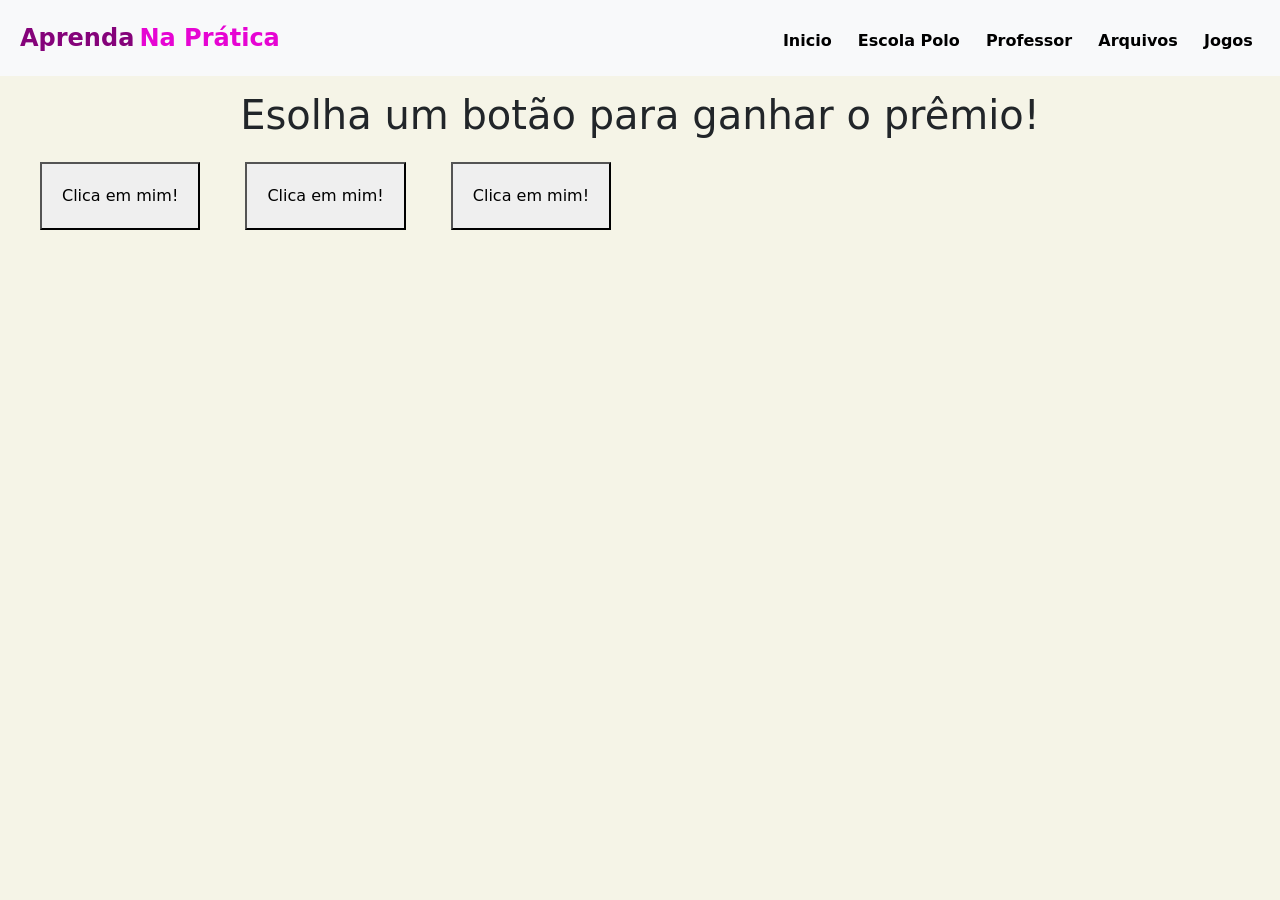
<file: desafio 1.html>
<!DOCTYPE html>
<html>

<head>
    <title>Aula Back-Ende 3º Ano - Polo Arapongas</title>

    <meta charset="UTF-8">
    <meta name="viewport" content="width=device-width, initial-scale=1.0">
    <title>Aula de Front-End</title>

    <link href="https://cdn.jsdelivr.net/npm/bootstrap@5.3.3/dist/css/bootstrap.min.css" rel="stylesheet"
        integrity="sha384-QWTKZyjpPEjISv5WaRU9OFeRpok6YctnYmDr5pNlyT2bRjXh0JMhjY6hW+ALEwIH" crossorigin="anonymous">
    <script src="https://cdn.jsdelivr.net/npm/bootstrap@5.3.3/dist/js/bootstrap.bundle.min.js"
        integrity="sha384-YvpcrYf0tY3lHB60NNkmXc5s9fDVZLESaAA55NDzOxhy9GkcIdslK1eN7N6jIeHz"
        crossorigin="anonymous"></script>

    <link rel="stylesheet" href="style5.css">


</head>

<body>


    <header class="bg-light header">
        <section>
            <span class="span-1">Aprenda</span>
            <span class="span-2">Na Prática</span>

            <section class="links">
                <a href="index.html">Inicio</a>
                <a href="Polo.html">Escola Polo</a>
                <a href="Professor.html">Professor</a>
                <a href="Arquivos.html">Arquivos</a>
                <a href="Exemplos.html">Jogos</a>
            </section>
        </section>
    </header>

    <h1>Esolha um botão para ganhar o prêmio!</h1>
    <button onclick="botao1()">Clica em mim!</button>
    <button onclick="botao2()">Clica em mim!</button>
    <button onclick="botao3()">Clica em mim!</button>

    <script>
        function botao1() {
            window.alert('Você clicou no botão 1 - PERDEU!')
        }
        function botao2() {
            window.alert('Você clicou no botão 2 - PERDEU!')
        }
        function botao3() {
            window.alert('Você clicou no botão 3 - PARABÉNS!')
        }
    </script>
</body>

</html>
</file>
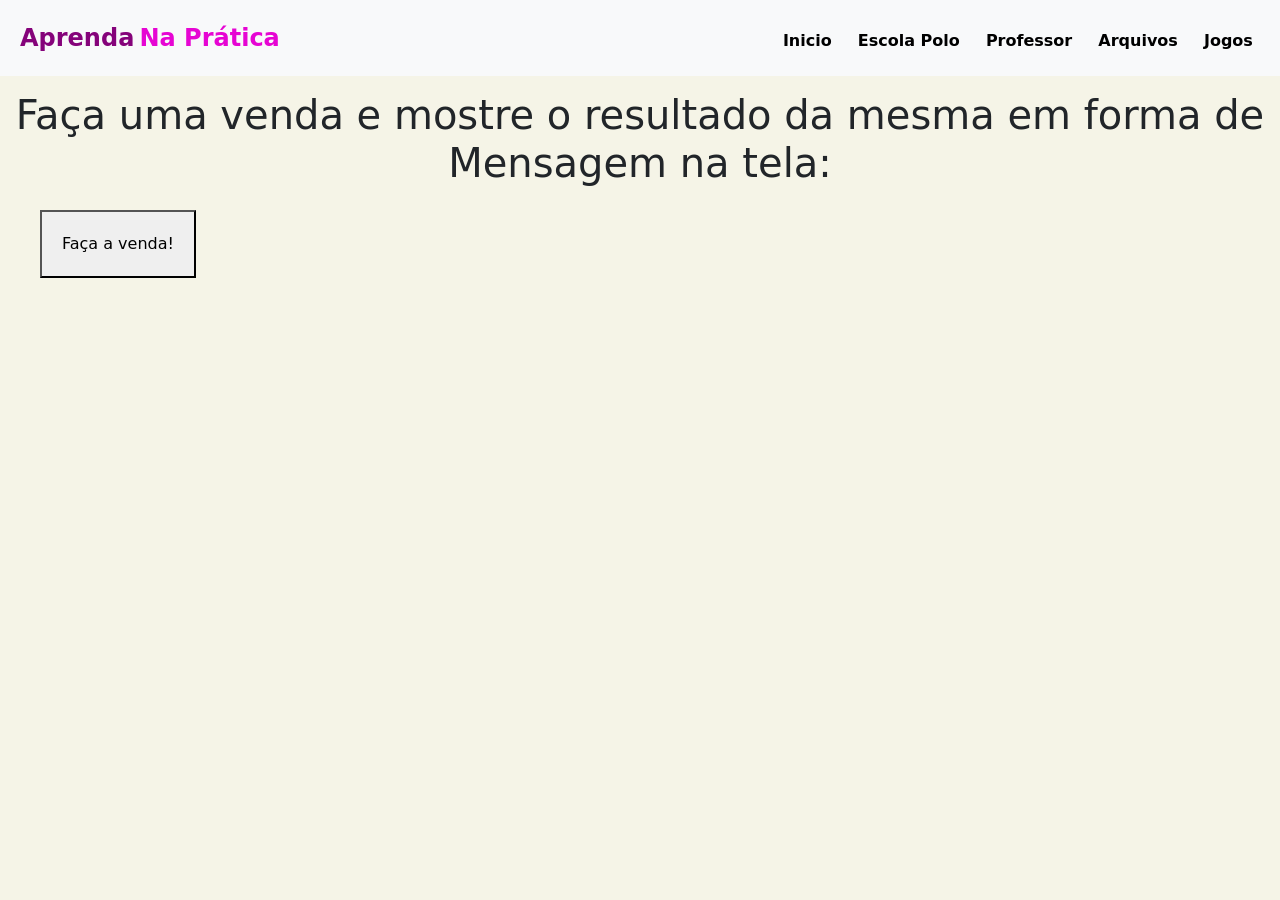
<file: desafio 10.html>
<!DOCTYPE html>
<html>

<head>
    <title>Aula Back-Ende 3º Ano - Polo Arapongas</title>

    <meta charset="UTF-8">
    <meta name="viewport" content="width=device-width, initial-scale=1.0">
    <title>Aula de Front-End</title>

    <link href="https://cdn.jsdelivr.net/npm/bootstrap@5.3.3/dist/css/bootstrap.min.css" rel="stylesheet"
        integrity="sha384-QWTKZyjpPEjISv5WaRU9OFeRpok6YctnYmDr5pNlyT2bRjXh0JMhjY6hW+ALEwIH" crossorigin="anonymous">
    <script src="https://cdn.jsdelivr.net/npm/bootstrap@5.3.3/dist/js/bootstrap.bundle.min.js"
        integrity="sha384-YvpcrYf0tY3lHB60NNkmXc5s9fDVZLESaAA55NDzOxhy9GkcIdslK1eN7N6jIeHz"
        crossorigin="anonymous"></script>

    <link rel="stylesheet" href="style5.css">

</head>

<body>

    <header class="bg-light header">
        <section>
            <span class="span-1">Aprenda</span>
            <span class="span-2">Na Prática</span>

            <section class="links">
                <a href="index.html">Inicio</a>
                <a href="Polo.html">Escola Polo</a>
                <a href="Professor.html">Professor</a>
                <a href="Arquivos.html">Arquivos</a>
                <a href="Exemplos.html">Jogos</a>
            </section>
        </section>
    </header>

    <h1>Faça uma venda e mostre o resultado da mesma em forma de Mensagem na tela:</h1>
    <button onclick="calcular()">Faça a venda!</button>

    <script>
        function calcular() {
            let produto = (window.prompt('Qual produto comprado?         :'))
            let valor = Number(window.prompt('Digite um valor do mesmo      : '))
            let valorpago = Number(window.prompt('Digite um valor pago no caixa : '))
            window.alert(`O produto escolhido foi ${produto}, seu valor na loja é de ${valor.toFixed(2)}, 
            o cliente pagou ${valorpago.toFixed(2)}, e receberá o troco de 
            ${valorpago.toFixed(2) - valor.toFixed(2)}`)
        }
    </script>
</body>

</html>
</file>
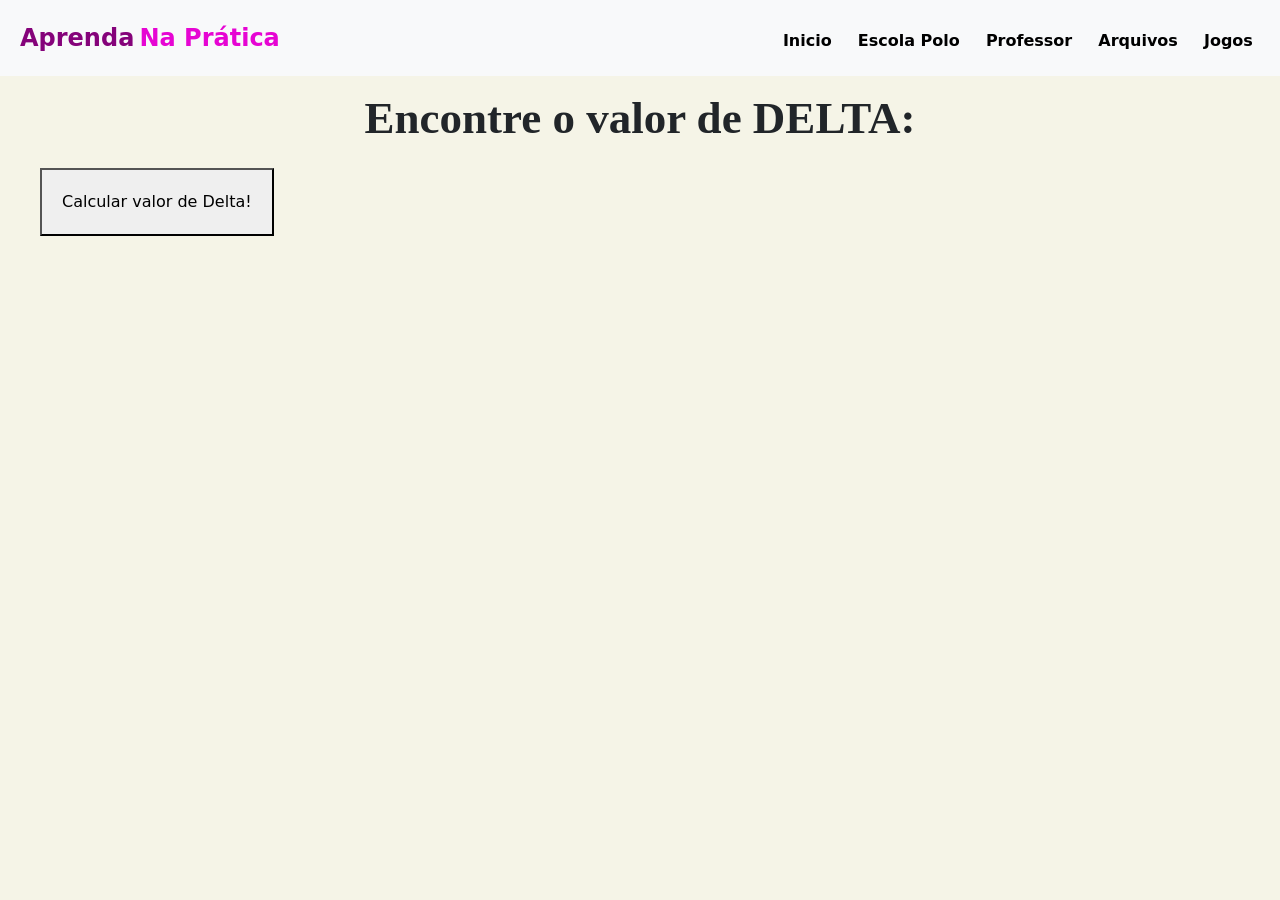
<file: desafio 11.html>
<!DOCTYPE html>
<html lang="pt-br">

<head>
    <meta charset="UTF-8">
    <meta name="viewport" content="width=device-width, initial-scale=1.0">
    <title>BHASKARA</title>

    <link href="https://cdn.jsdelivr.net/npm/bootstrap@5.3.3/dist/css/bootstrap.min.css" rel="stylesheet"
        integrity="sha384-QWTKZyjpPEjISv5WaRU9OFeRpok6YctnYmDr5pNlyT2bRjXh0JMhjY6hW+ALEwIH" crossorigin="anonymous">
    <script src="https://cdn.jsdelivr.net/npm/bootstrap@5.3.3/dist/js/bootstrap.bundle.min.js"
        integrity="sha384-YvpcrYf0tY3lHB60NNkmXc5s9fDVZLESaAA55NDzOxhy9GkcIdslK1eN7N6jIeHz"
        crossorigin="anonymous"></script>

    <link rel="stylesheet" href="style5.css">


</head>

<style>
    h1,
    h2,
    h3 {
        font-family: 'Pacifico', cursive;
        font-weight: bolder;
        font-size: 45px;
    }

    p {
        font-family: 'Pacifico', cursive;
        font-weight: bolder;
        font-size: 15px;
    }
</style>

<body>
   <header class="bg-light header">
        <section>
            <span class="span-1">Aprenda</span>
            <span class="span-2">Na Prática</span>

            <section class="links">
                <a href="index.html">Inicio</a>
                <a href="Polo.html">Escola Polo</a>
                <a href="Professor.html">Professor</a>
                <a href="Arquivos.html">Arquivos</a>
                <a href="Exemplos.html">Jogos</a>
            </section>
        </section>
    </header>

    <h1>Encontre o valor de DELTA: </h1>
    <button onclick="bhaskara()">Calcular valor de Delta!</button>

    <section id="situacao">
        <p></p>
    </section>

    <script>
        var jogahtml = window.document.getElementById('situacao')

        function bhaskara() {
            var a = Number(window.prompt('Qual valor de a: '))
            var b = Number(window.prompt('Qual valor de b: '))
            var c = Number(window.prompt('Qual valor de c: '))

            resultdelta = (b * b - 4 * a * c)

            jogahtml.innerHTML = `<p>A equação solicitada foi <mark>${a}x²+${b}x+${c}</mark> </p>`
            jogahtml.innerHTML += `<p> O valor de Delta será calculado da seguinte forma: <mark> Δ=${b}²-4*${a}*${c} </mark></p>`
            jogahtml.innerHTML += `<p> O valor de Δ será de: <mark> ${resultdelta}</mark></p>`
            jogahtml.innerHTML += `<p> Valor de a=${a} | valor de b=${b} | valor de c=${c} </p>`
        }
    </script>
</body>

</html>
</file>
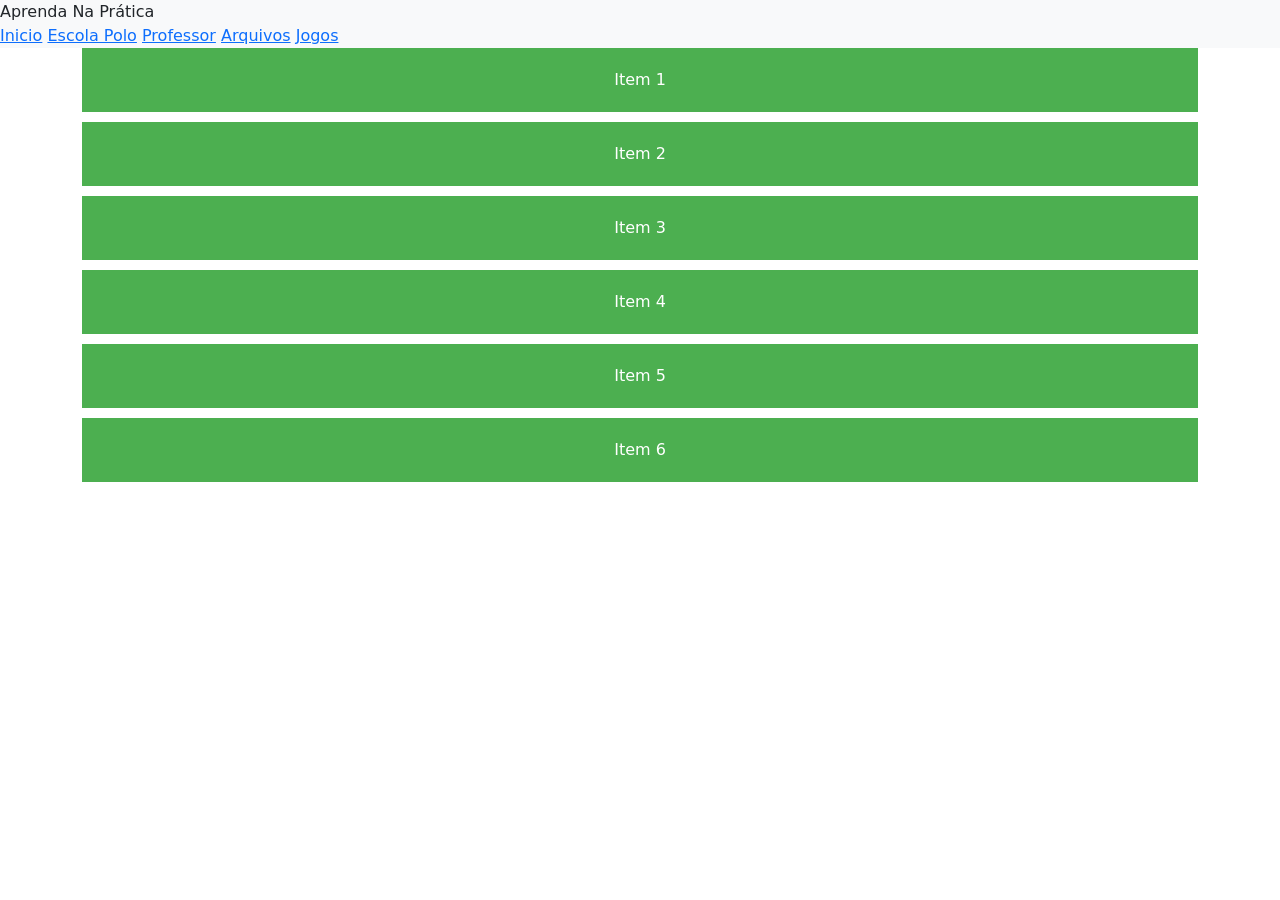
<file: desafio 14.html>
<!DOCTYPE html>
<html lang="en">

<head>
    <meta charset="UTF-8">
    <meta name="viewport" content="width=device-width, initial-scale=1.0">
    <title>Grid Fluido</title>
     <link href="https://cdn.jsdelivr.net/npm/bootstrap@5.3.3/dist/css/bootstrap.min.css" rel="stylesheet"
        integrity="sha384-QWTKZyjpPEjISv5WaRU9OFeRpok6YctnYmDr5pNlyT2bRjXh0JMhjY6hW+ALEwIH" crossorigin="anonymous">
    <script src="https://cdn.jsdelivr.net/npm/bootstrap@5.3.3/dist/js/bootstrap.bundle.min.js"
        integrity="sha384-YvpcrYf0tY3lHB60NNkmXc5s9fDVZLESaAA55NDzOxhy9GkcIdslK1eN7N6jIeHz"
        crossorigin="anonymous"></script>
    <style>
        .container {
            display: grid;
            grid-template-columns: repeat(auto-fit, minmax (200px, 1fr));
            gap: 10px;
        }

        .item {
            background-color: #4CAF50;
            color: white;
            padding: 20px;
            text-align: center;
        }
    </style>
</head>

<body>
    
    <header class="bg-light header">
        <section>
            <span class="span-1">Aprenda</span>
            <span class="span-2">Na Prática</span>
            
            <section class="links">
                <a href="index.html">Inicio</a>
                <a href="Polo.html">Escola Polo</a>
                <a href="Professor.html">Professor</a>
                <a href="Arquivos.html">Arquivos</a>
                <a href="Exemplos.html">Jogos</a>
            </section>
        </section>
    </header>
    <div class="container">
        <div class="item">Item 1</div>
        <div class="item">Item 2</div>
        <div class="item">Item 3</div>
        <div class="item">Item 4</div>
        <div class="item">Item 5</div>
        <div class="item">Item 6</div>
    </div>
</body>

</html>
</file>
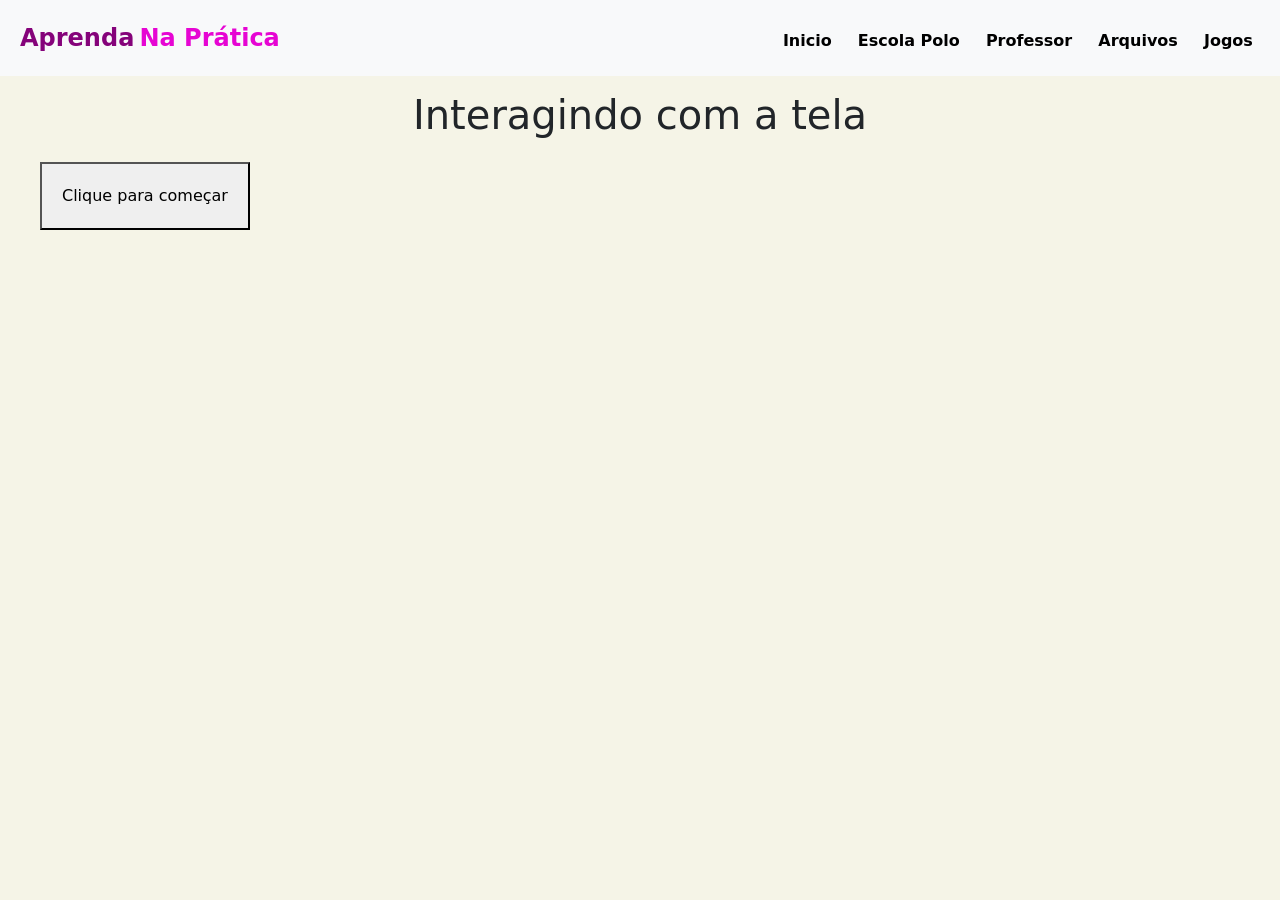
<file: desafio 2.html>
<!DOCTYPE html>
<html lang="pt-br">

<head>
    <title>Aula Back-Ende 3º Ano - Polo Arapongas</title>

    <meta charset="UTF-8">
    <meta name="viewport" content="width=device-width, initial-scale=1.0">
    <title>Aula de Front-End</title>

    <link href="https://cdn.jsdelivr.net/npm/bootstrap@5.3.3/dist/css/bootstrap.min.css" rel="stylesheet"
        integrity="sha384-QWTKZyjpPEjISv5WaRU9OFeRpok6YctnYmDr5pNlyT2bRjXh0JMhjY6hW+ALEwIH" crossorigin="anonymous">
    <script src="https://cdn.jsdelivr.net/npm/bootstrap@5.3.3/dist/js/bootstrap.bundle.min.js"
        integrity="sha384-YvpcrYf0tY3lHB60NNkmXc5s9fDVZLESaAA55NDzOxhy9GkcIdslK1eN7N6jIeHz"
        crossorigin="anonymous"></script>

    <link rel="stylesheet" href="style5.css">

</head>

<body>

    <header class="bg-light header">
        <section>
            <span class="span-1">Aprenda</span>
            <span class="span-2">Na Prática</span>

            <section class="links">
                <a href="index.html">Inicio</a>
                <a href="Polo.html">Escola Polo</a>
                <a href="Professor.html">Professor</a>
                <a href="Arquivos.html">Arquivos</a>
                <a href="Exemplos.html">Jogos</a>
            </section>
        </section>
    </header>

    <h1>Interagindo com a tela</h1>
    <button onclick="botao1()">Clique para começar</button>
    <script>
        function botao1() {
            let nome = window.prompt('Qual é o seu nome? ')
            window.alert(`Olá, ${nome}! É um prazer te conhecer, bem vindo ao Colegio Polo de Arapongas!`)
        }
    </script>
</body>

</html>
</file>
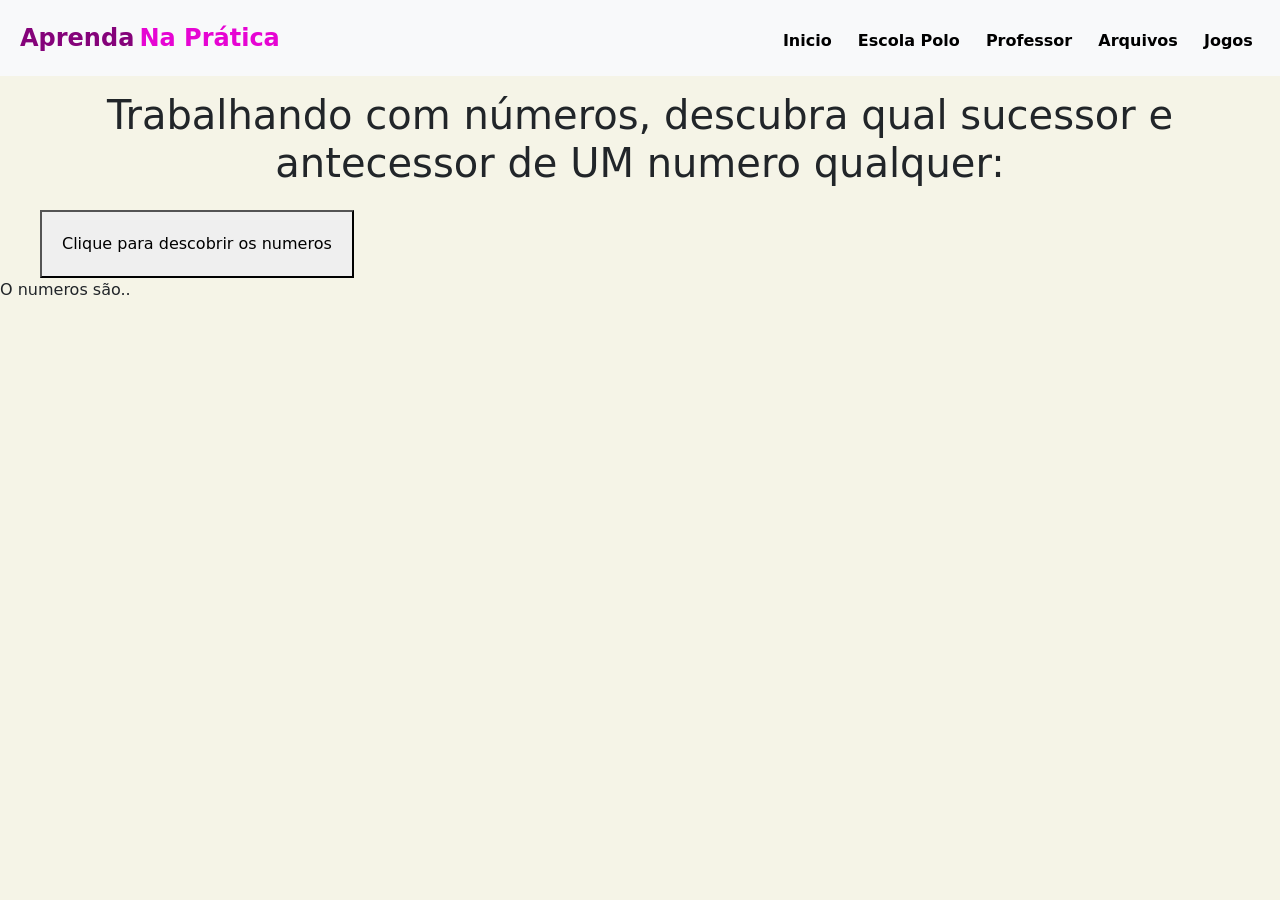
<file: desafio 3.html>
<!DOCTYPE html>
<html>

<head>
    <title>Aula Back-Ende 3º Ano - Polo Arapongas</title>

    <meta charset="UTF-8">
    <meta name="viewport" content="width=device-width, initial-scale=1.0">
    <title>Aula de Front-End</title>

    <link href="https://cdn.jsdelivr.net/npm/bootstrap@5.3.3/dist/css/bootstrap.min.css" rel="stylesheet"
        integrity="sha384-QWTKZyjpPEjISv5WaRU9OFeRpok6YctnYmDr5pNlyT2bRjXh0JMhjY6hW+ALEwIH" crossorigin="anonymous">
    <script src="https://cdn.jsdelivr.net/npm/bootstrap@5.3.3/dist/js/bootstrap.bundle.min.js"
        integrity="sha384-YvpcrYf0tY3lHB60NNkmXc5s9fDVZLESaAA55NDzOxhy9GkcIdslK1eN7N6jIeHz"
        crossorigin="anonymous"></script>

    <link rel="stylesheet" href="style5.css">

</head>

<body>

    <header class="bg-light header">
        <section>
            <span class="span-1">Aprenda</span>
            <span class="span-2">Na Prática</span>

            <section class="links">
                <a href="index.html">Inicio</a>
                <a href="Polo.html">Escola Polo</a>
                <a href="Professor.html">Professor</a>
                <a href="Arquivos.html">Arquivos</a>
                <a href="Exemplos.html">Jogos</a>
            </section>
        </section>
    </header>

    <h1>Trabalhando com números, descubra qual sucessor e antecessor de UM numero qualquer:</h1>
    <button onclick="calcular()">Clique para descobrir os numeros</button>

    <script>
        function calcular() {
            let n1 = Number(window.prompt('Digite um número: '))
            let res = document.querySelector('section#resultado')
            res.innerHTML = `<p>O antecessor do número ${n1} é ${n1 - 1} e o sucessor é ${n1 + 1}!</p>`
        }
    </script>

    <section id="resultado">
        <p>O numeros são..</p>
    </section>

</body>

</html>
</file>
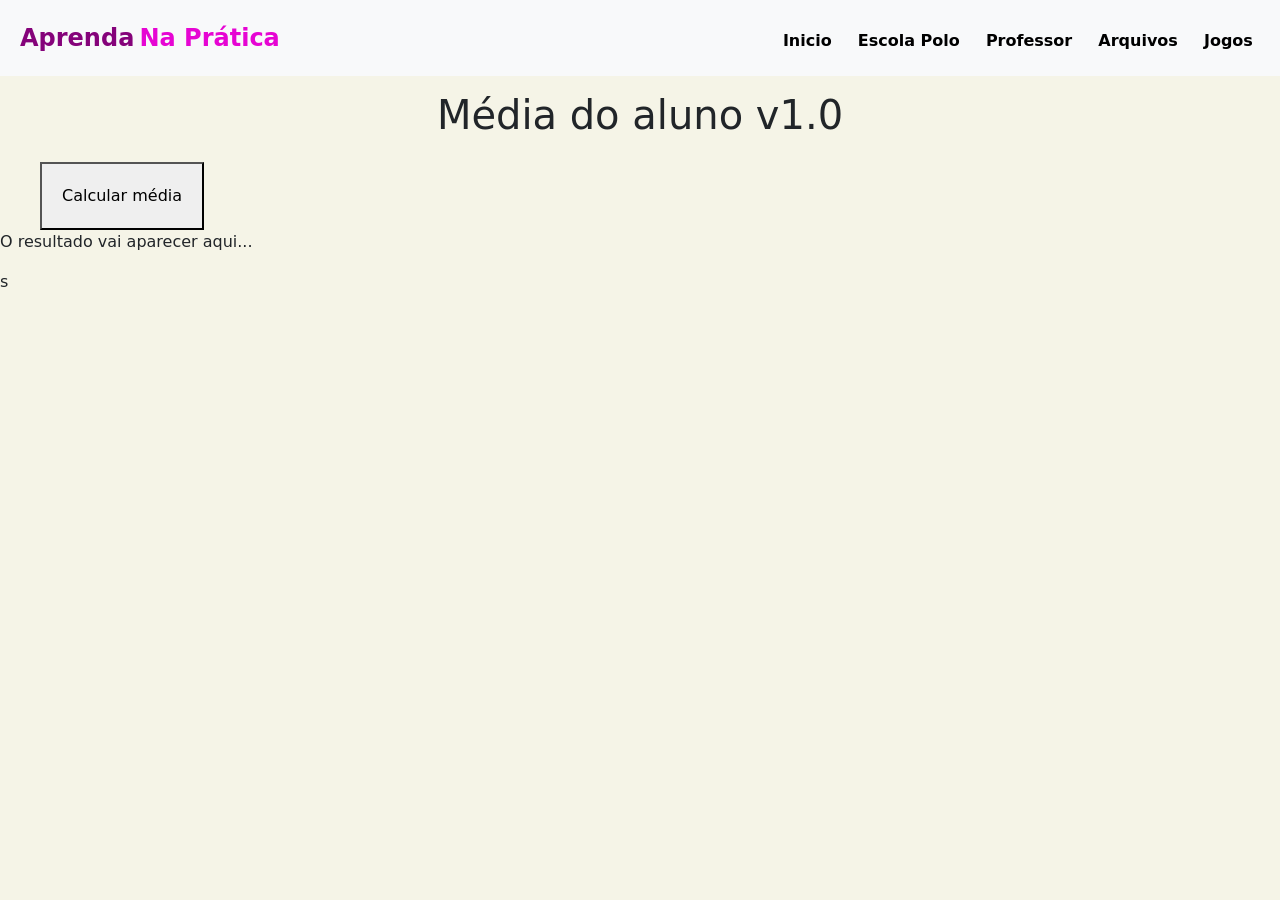
<file: desafio 4.html>
<!DOCTYPE html>
<html lang="pt-br">

<head>
    <meta charset="UTF-8">
    <meta name="viewport" content="width=device-width, initial-scale=1.0">
    <title>Números com JS</title>

    <meta charset="UTF-8">
    <meta name="viewport" content="width=device-width, initial-scale=1.0">
    <title>Aula de Front-End</title>

    <link href="https://cdn.jsdelivr.net/npm/bootstrap@5.3.3/dist/css/bootstrap.min.css" rel="stylesheet"
        integrity="sha384-QWTKZyjpPEjISv5WaRU9OFeRpok6YctnYmDr5pNlyT2bRjXh0JMhjY6hW+ALEwIH" crossorigin="anonymous">
    <script src="https://cdn.jsdelivr.net/npm/bootstrap@5.3.3/dist/js/bootstrap.bundle.min.js"
        integrity="sha384-YvpcrYf0tY3lHB60NNkmXc5s9fDVZLESaAA55NDzOxhy9GkcIdslK1eN7N6jIeHz"
        crossorigin="anonymous"></script>

    <link rel="stylesheet" href="style5.css">

</head>

<body>

    <header class="bg-light header">
        <section>
            <span class="span-1">Aprenda</span>
            <span class="span-2">Na Prática</span>

            <section class="links">
                <a href="index.html">Inicio</a>
                <a href="Polo.html">Escola Polo</a>
                <a href="Professor.html">Professor</a>
                <a href="Arquivos.html">Arquivos</a>
                <a href="Exemplos.html">Jogos</a>
            </section>
        </section>
    </header>

    <h1>Média do aluno v1.0</h1>
    <button onclick="media()">Calcular média</button>
    <section id="situacao">
        <p>O resultado vai aparecer aqui...</p>s
    </section>

    <script>

        function media() {
            let nom = window.prompt('Qual é o nome do aluno?') // Já que o nome não é um número e sim letras, não é preciso colocar Number() para fazer a covnersão
            let nota1 = Number(window.prompt(`Qual foi a primeira nota de ${nom}?`))
            let nota2 = Number(window.prompt(`Qual foi a segunda nota de ${nom}?`))
            let nota3 = Number(window.prompt(`Qual foi a terceira nota de ${nom}?`))
            let nota4 = Number(window.prompt(`Qual foi a quarta nota de ${nom}?`))

            med = (nota1 + nota2 + nota3 + nota4) / 4 // Se você não colocar os parênteses para forçar a precedência, seu cálculo vai dar um resultado errado, já que a divisão será feita antes.

            let res = document.getElementById('situacao')
            res.innerHTML = `<p>Calculando a média final de <mark>${nom}</mark>.</p>`
            res.innerHTML += `<p> A média final será <mark>${med}</mark>.</p>`
        }
    </script>
</body>

</html>
</file>
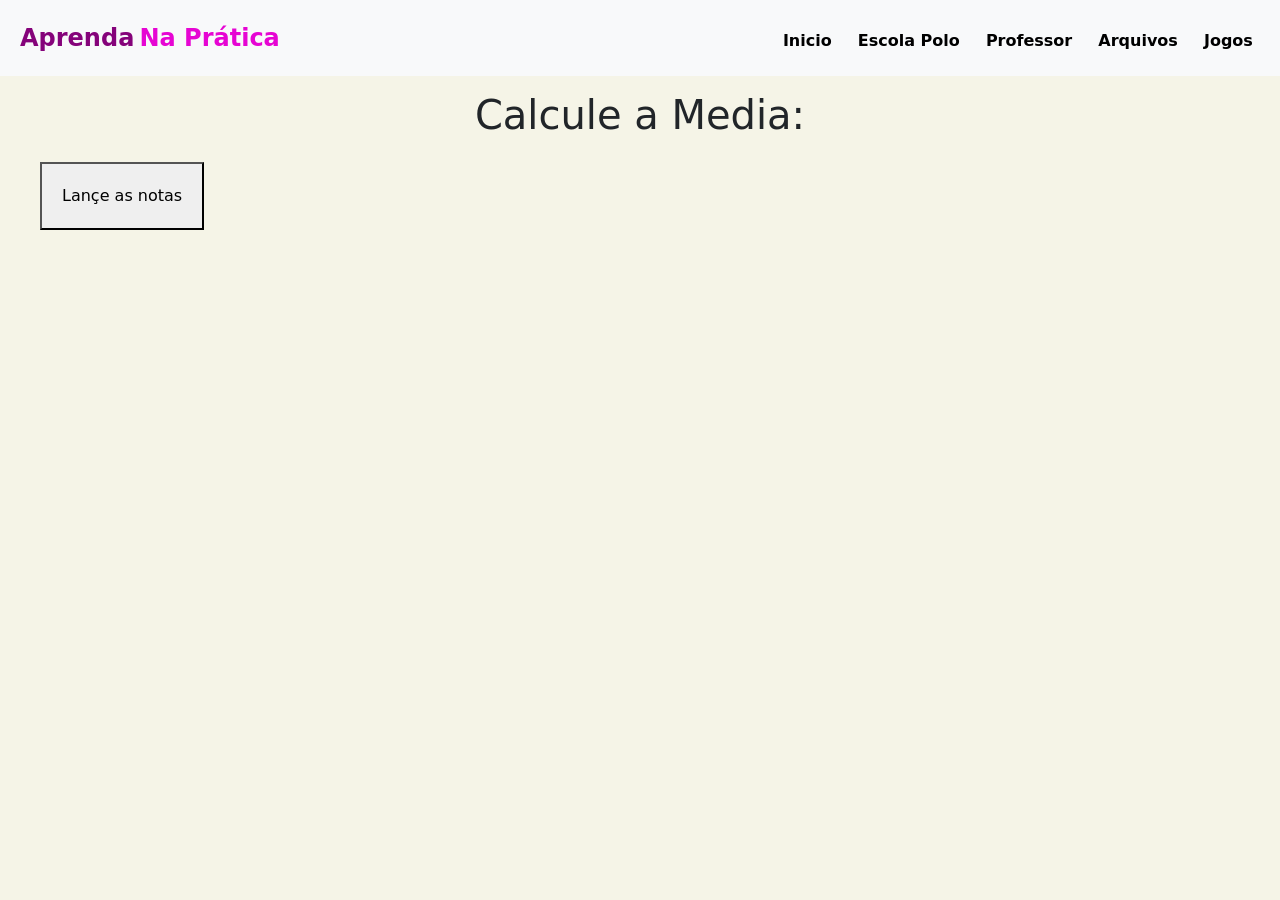
<file: desafio 5.html>
<!DOCTYPE html>
<html>

<head>
    <title>Aula Back-Ende 3º Ano - Polo Arapongas</title>

    <meta charset="UTF-8">
    <meta name="viewport" content="width=device-width, initial-scale=1.0">
    <title>Aula de Front-End</title>

    <link href="https://cdn.jsdelivr.net/npm/bootstrap@5.3.3/dist/css/bootstrap.min.css" rel="stylesheet"
        integrity="sha384-QWTKZyjpPEjISv5WaRU9OFeRpok6YctnYmDr5pNlyT2bRjXh0JMhjY6hW+ALEwIH" crossorigin="anonymous">
    <script src="https://cdn.jsdelivr.net/npm/bootstrap@5.3.3/dist/js/bootstrap.bundle.min.js"
        integrity="sha384-YvpcrYf0tY3lHB60NNkmXc5s9fDVZLESaAA55NDzOxhy9GkcIdslK1eN7N6jIeHz"
        crossorigin="anonymous"></script>

    <link rel="stylesheet" href="style5.css">

</head>

<body>

    <header class="bg-light header">
        <section>
            <span class="span-1">Aprenda</span>
            <span class="span-2">Na Prática</span>

            <section class="links">
                <a href="index.html">Inicio</a>
                <a href="Polo.html">Escola Polo</a>
                <a href="Professor.html">Professor</a>
                <a href="Arquivos.html">Arquivos</a>
                <a href="Exemplos.html">Jogos</a>
            </section>
        </section>
    </header>

    <h1>Calcule a Media:</h1>
    <button onclick="validar()">Lançe as notas</button>
    <script>
        function validar() {
            cont = 1;
            var media = 0;
            let nome = window.prompt('Qual é o seu nome? ')

            while (cont <= 4) {
                var notas = parseFloat(prompt(`Qual a nota ${cont}? `))
                media = media + notas;
                cont++
            }
            window.alert(`Olá, ${media / 4}! `)
        }
    </script>
</body>

</html>
</file>
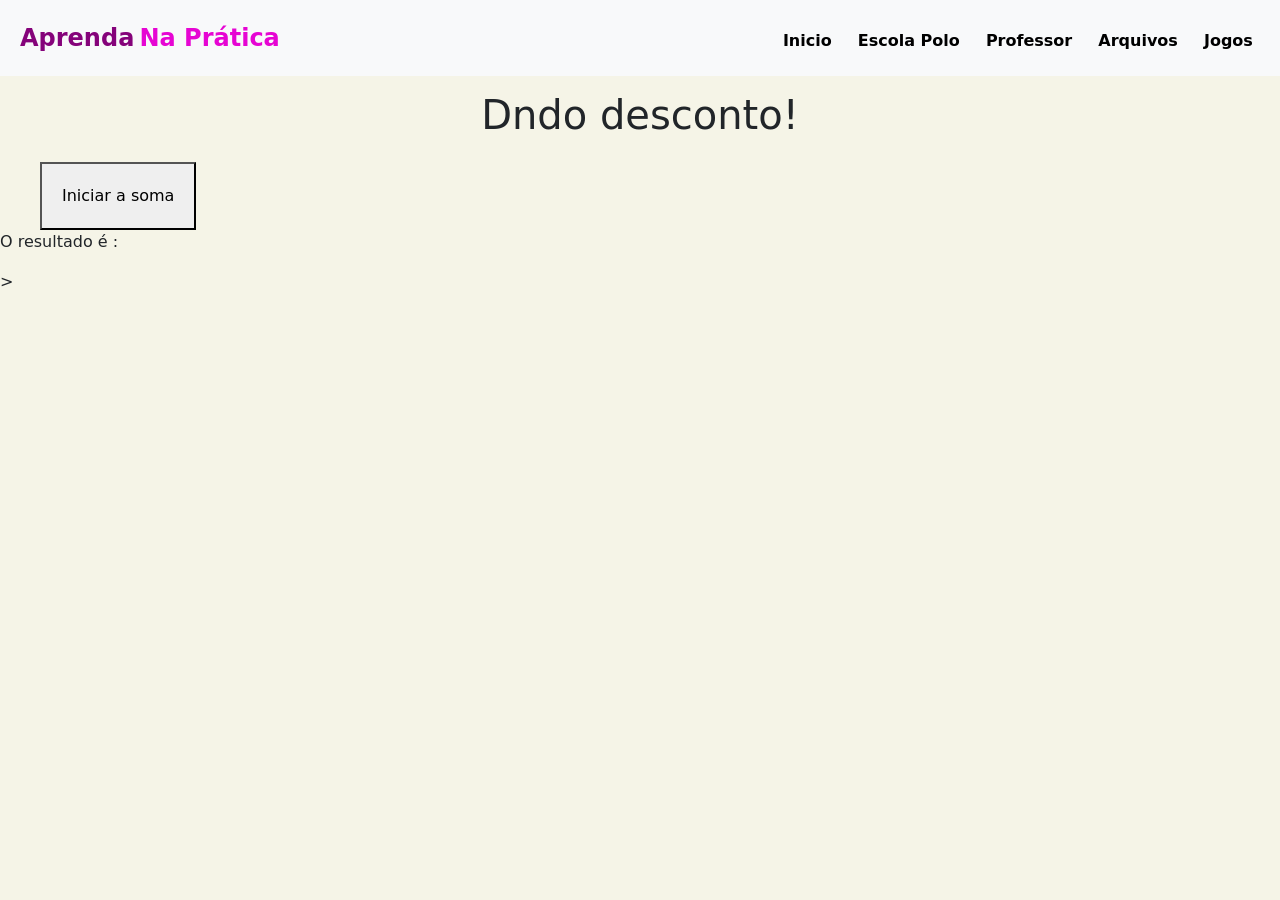
<file: desafio 6.html>
<!DOCTYPE html>

<head>
    <title>Ler Produto e dar desconto</title>

    <meta charset="UTF-8">
    <meta name="viewport" content="width=device-width, initial-scale=1.0">
    <title>Aula de Front-End</title>

    <link href="https://cdn.jsdelivr.net/npm/bootstrap@5.3.3/dist/css/bootstrap.min.css" rel="stylesheet"
        integrity="sha384-QWTKZyjpPEjISv5WaRU9OFeRpok6YctnYmDr5pNlyT2bRjXh0JMhjY6hW+ALEwIH" crossorigin="anonymous">
    <script src="https://cdn.jsdelivr.net/npm/bootstrap@5.3.3/dist/js/bootstrap.bundle.min.js"
        integrity="sha384-YvpcrYf0tY3lHB60NNkmXc5s9fDVZLESaAA55NDzOxhy9GkcIdslK1eN7N6jIeHz"
        crossorigin="anonymous"></script>

    <link rel="stylesheet" href="style5.css">

</head>

<body>

    <header class="bg-light header">
        <section>
            <span class="span-1">Aprenda</span>
            <span class="span-2">Na Prática</span>

            <section class="links">
                <a href="index.html">Inicio</a>
                <a href="Polo.html">Escola Polo</a>
                <a href="Professor.html">Professor</a>
                <a href="Arquivos.html">Arquivos</a>
                <a href="Exemplos.html">Jogos</a>
            </section>
        </section>
    </header>

    <h1>Dndo desconto!</h1>
    <button onclick="desconto()">Iniciar a soma</button>


    <section id="resultado">
        <p>O resultado é :</p>
    </section>

    <script>
        function desconto() {
            let n1 = Number(window.prompt('Qual preço do produto: '))
            let n2 = Number(window.prompt('Qual desconto do produto: '))

            let desc = n1 - (n1 * (n2 / 100))

            let res = document.getElementById('resultado')
            res.innerHTML = `<p> O preço do produto cheio é R$ ${n1.toFixed(2)}, o desconto foi de ${n2.toFixed(1)}% 
                resultando no preço final de R$ ${desc.toFixed(2)} reais`
        }
    </script>>

</body>

</html>
</file>
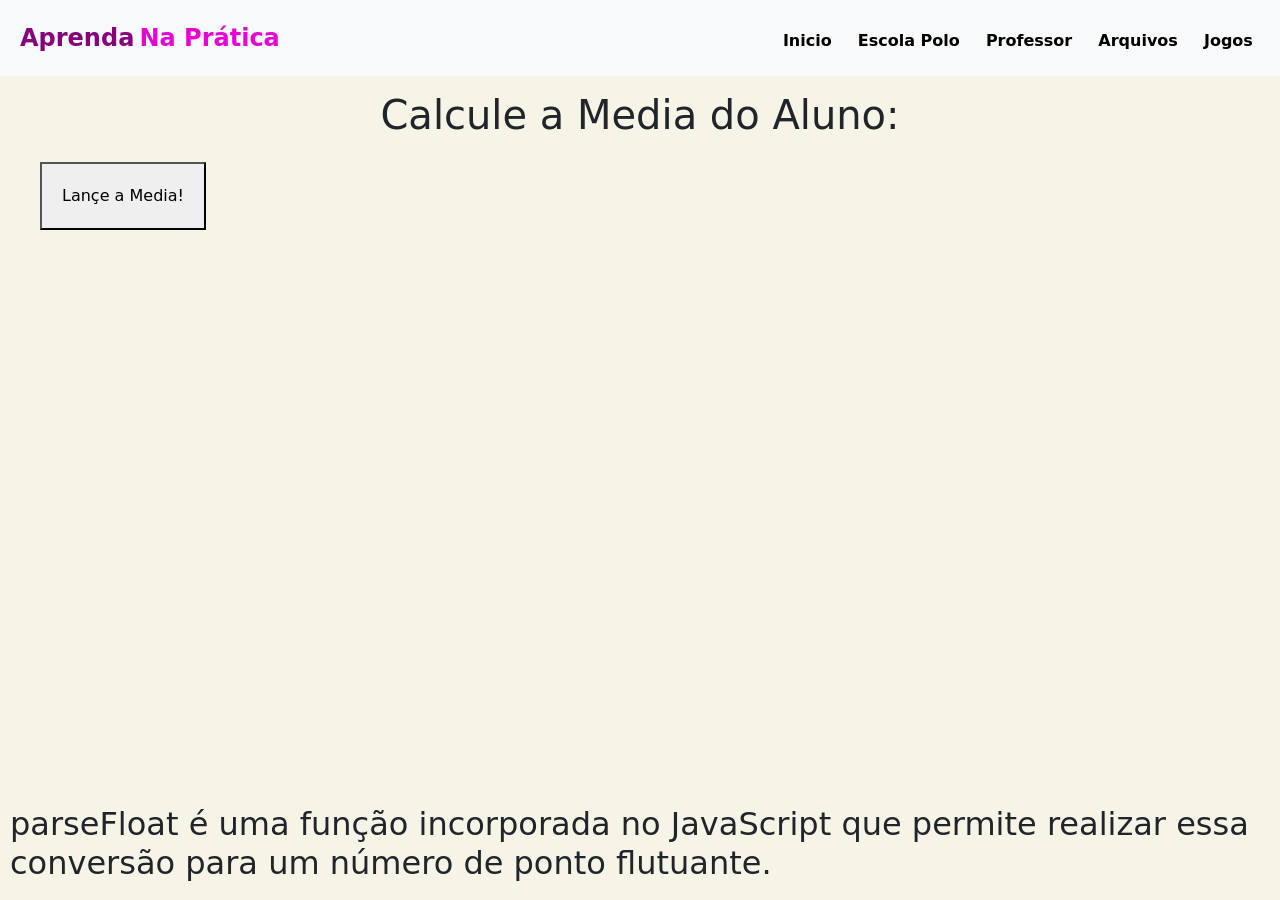
<file: desafio 7.html>
<!DOCTYPE html>
<html>

<head>
    <title>Aula Back-Ende 3º Ano - Polo Arapongas</title>

    <meta charset="UTF-8">
    <meta name="viewport" content="width=device-width, initial-scale=1.0">
    <title>Aula de Front-End</title>

    <link href="https://cdn.jsdelivr.net/npm/bootstrap@5.3.3/dist/css/bootstrap.min.css" rel="stylesheet"
        integrity="sha384-QWTKZyjpPEjISv5WaRU9OFeRpok6YctnYmDr5pNlyT2bRjXh0JMhjY6hW+ALEwIH" crossorigin="anonymous">
    <script src="https://cdn.jsdelivr.net/npm/bootstrap@5.3.3/dist/js/bootstrap.bundle.min.js"
        integrity="sha384-YvpcrYf0tY3lHB60NNkmXc5s9fDVZLESaAA55NDzOxhy9GkcIdslK1eN7N6jIeHz"
        crossorigin="anonymous"></script>

    <link rel="stylesheet" href="style5.css">

</head>

<body>

    <header class="bg-light header">
        <section>
            <span class="span-1">Aprenda</span>
            <span class="span-2">Na Prática</span>

            <section class="links">
                <a href="index.html">Inicio</a>
                <a href="Polo.html">Escola Polo</a>
                <a href="Professor.html">Professor</a>
                <a href="Arquivos.html">Arquivos</a>
                <a href="Exemplos.html">Jogos</a>
            </section>
        </section>
    </header>

    <h1>Calcule a Media do Aluno:</h1>

    <button onclick="validar()">Lançe a Media!</button>

    <script>
        function validar() {
            cont = 1;
            var media = 0;
            let nome = window.prompt('Qual é o seu nome? ')

            while (cont <= 4) {
                var notas = parseFloat(prompt(`Qual a nota ${cont}? `))
                media = media + notas;
                cont++
            }
            media = media / 4

            if (media >= 60) {
                result = "Aprovado"
            } else {
                result = "Reprovado"
            }
            window.alert(`O aluno ${nome},tem a média ${media}, e está ${result}`);
        }
    </script>
</body>

<footer>
    <style>
        footer {
            bottom: 0;
            position: fixed;
            width: 100%;
            text-align: left;
        }
    </style>

    <h2> parseFloat é uma função incorporada no JavaScript que permite realizar essa conversão para um número de ponto
        flutuante. </h2>
</footer>

</html>
</file>
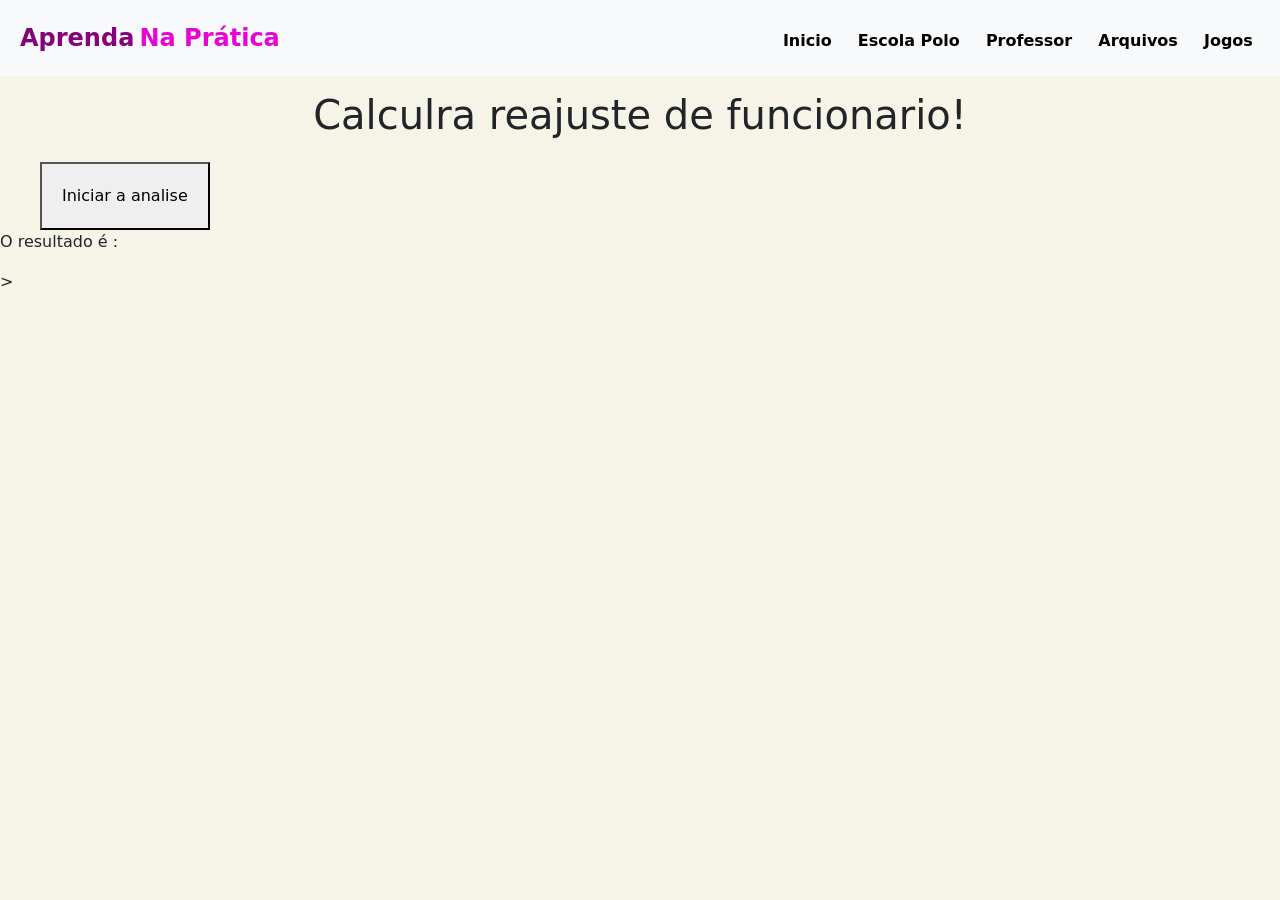
<file: desafio 8.html>
<!DOCTYPE html>

<head>
    <title>Reajustes - Calculos</title>

    <meta charset="UTF-8">
    <meta name="viewport" content="width=device-width, initial-scale=1.0">
    <title>Aula de Front-End</title>

    <link href="https://cdn.jsdelivr.net/npm/bootstrap@5.3.3/dist/css/bootstrap.min.css" rel="stylesheet"
        integrity="sha384-QWTKZyjpPEjISv5WaRU9OFeRpok6YctnYmDr5pNlyT2bRjXh0JMhjY6hW+ALEwIH" crossorigin="anonymous">
    <script src="https://cdn.jsdelivr.net/npm/bootstrap@5.3.3/dist/js/bootstrap.bundle.min.js"
        integrity="sha384-YvpcrYf0tY3lHB60NNkmXc5s9fDVZLESaAA55NDzOxhy9GkcIdslK1eN7N6jIeHz"
        crossorigin="anonymous"></script>

    <link rel="stylesheet" href="style5.css">

</head>

<body>

    <header class="bg-light header">
        <section>
            <span class="span-1">Aprenda</span>
            <span class="span-2">Na Prática</span>

            <section class="links">
                <a href="index.html">Inicio</a>
                <a href="Polo.html">Escola Polo</a>
                <a href="Professor.html">Professor</a>
                <a href="Arquivos.html">Arquivos</a>
                <a href="Exemplos.html">Jogos</a>
            </section>
        </section>
    </header>

    <h1>Calculra reajuste de funcionario!</h1>
    <button onclick="desconto()">Iniciar a analise</button>


    <section id="resultado">
        <p>O resultado é :</p>
    </section>

    <script>
        function desconto() {
            let n1 = Number(window.prompt('Qual salario do individuo: '))
            let n2 = Number(window.prompt('Qual percentual do reajuste salarial: '))

            let novosalar = n1 - (n1 * (n2 / 100))

            let res = document.getElementById('resultado')
            res.innerHTML = `<p> O novo salario com o reajuste é de R$ ${novosalar.toFixed(2)}</p>`
        }
    </script>>

</body>

</html>
</file>
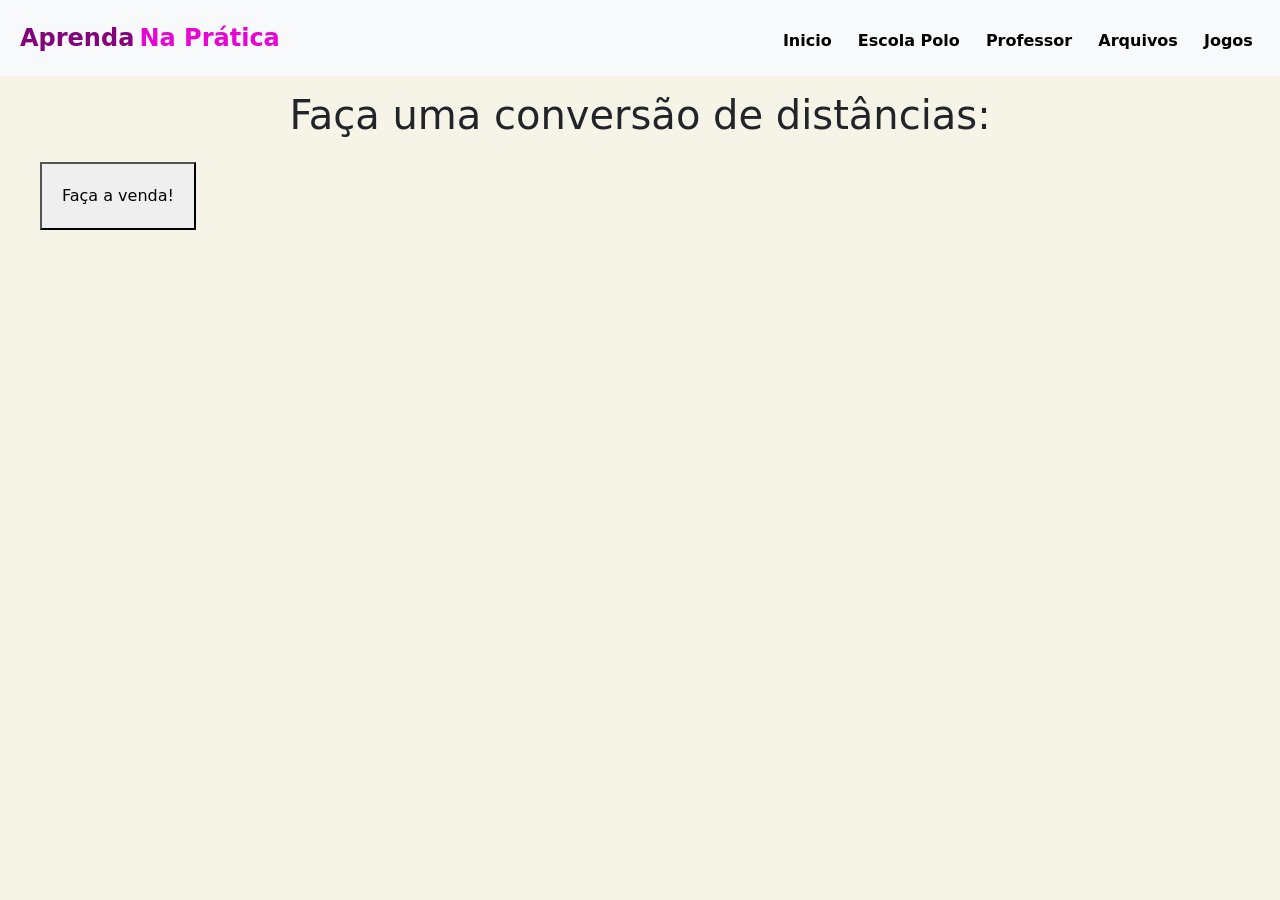
<file: desafio 9.html>
<!DOCTYPE html>
<html>

<head>
    <title>Aula Back-Ende 3º Ano - Polo Arapongas</title>

    <meta charset="UTF-8">
    <meta name="viewport" content="width=device-width, initial-scale=1.0">
    <title>Aula de Front-End</title>

    <link href="https://cdn.jsdelivr.net/npm/bootstrap@5.3.3/dist/css/bootstrap.min.css" rel="stylesheet"
        integrity="sha384-QWTKZyjpPEjISv5WaRU9OFeRpok6YctnYmDr5pNlyT2bRjXh0JMhjY6hW+ALEwIH" crossorigin="anonymous">
    <script src="https://cdn.jsdelivr.net/npm/bootstrap@5.3.3/dist/js/bootstrap.bundle.min.js"
        integrity="sha384-YvpcrYf0tY3lHB60NNkmXc5s9fDVZLESaAA55NDzOxhy9GkcIdslK1eN7N6jIeHz"
        crossorigin="anonymous"></script>

    <link rel="stylesheet" href="style5.css">

</head>

<body>

    <header class="bg-light header">
        <section>
            <span class="span-1">Aprenda</span>
            <span class="span-2">Na Prática</span>

            <section class="links">
                <a href="index.html">Inicio</a>
                <a href="Polo.html">Escola Polo</a>
                <a href="Professor.html">Professor</a>
                <a href="Arquivos.html">Arquivos</a>
                <a href="Exemplos.html">Jogos</a>
            </section>
        </section>
    </header>

    <h1>Faça uma conversão de distâncias:</h1>
    <button onclick="calcular()">Faça a venda!</button>

    <script>
        function calcular() {
            let distancia = Number(window.prompt('Qual a medida em km?          :'))
            window.alert(`A distancia em metros é ${distancia * 1000} metros - em centimetros é de ${distancia * 100000} 
            centimetros, a distancia em milhas é de ${distancia / 1, 609} milhas, em jardas equivale a ${distancia * 1094}, 
            e caso esteja em um avião a km equivale a ${distancia * 3281}, pés`)
        }
    </script>
</body>

</html>
</file>
<file: style5.css>
body{
    background-color: rgb(245, 244, 231);
}

.header{
    padding: 20px;
}

.links{
    display: inline;
    margin-left: 480px;
}

.botoes{
    display: inline;
    margin-left: 480px;
}

.links a{
    margin-left: 15px;
    text-decoration: none;
    font-weight: bold;
    color: black;
    padding: 3px;
}

.links a:hover{
    color: #e605d3;
    border-top: 2px solid #e605d3;
    border-bottom: 2px solid #e605d3;
}

.link-a-1{
    background-color: #bb09ac;
    border: #e605d3 solid 2px;
    color: white;
    font-weight: bold;
    padding: 10px;
}

.link-a-2{
    background-color: transparent;
    border: #e605d3 solid 2px;
    font-weight: bold;
    padding: 5px;
}


.span-1, .span-2{
    font-weight: bold;
    font-size: x-large;
}

.span-1{
    color:#85037a ;
}

.span-2{
    color: #e605d3;
}

.secao-1{
    width: 500px;
    margin-left: 50px;
    margin-top: 50px;
    padding: 10px;
}

.secao-2{
    width: 500px;
    margin-top:50px ;
    margin-bottom: 100px;
}

.secao-3{
    width: 500px;
    margin-left: 50px;
    margin-top: 50px;
}

.secao-4{
    width: 500px;
    margin-left: 50px;
    margin-top: 50px;
}

.secao-1 h1{
    font-weight: bold;
}

.secao-1 h2{
    font-weight: lighter;
    color: #e605d3;
}

img{
    width: 400px;
    margin: 0 auto;
}
.img img{
    width: 70%;
    border-radius: 100%;
}

.img-col{
    width: 20%;
    border-radius: 100%;
}

h2{
    padding: 10px;
}

h1{
    text-align: center;
    padding: 15px;
}

.campobox{
    width: 33%;
}

.tabela{
    padding: 20px;
}

button{
    padding: 20px;
    margin-left: 40px;
}
</file>
